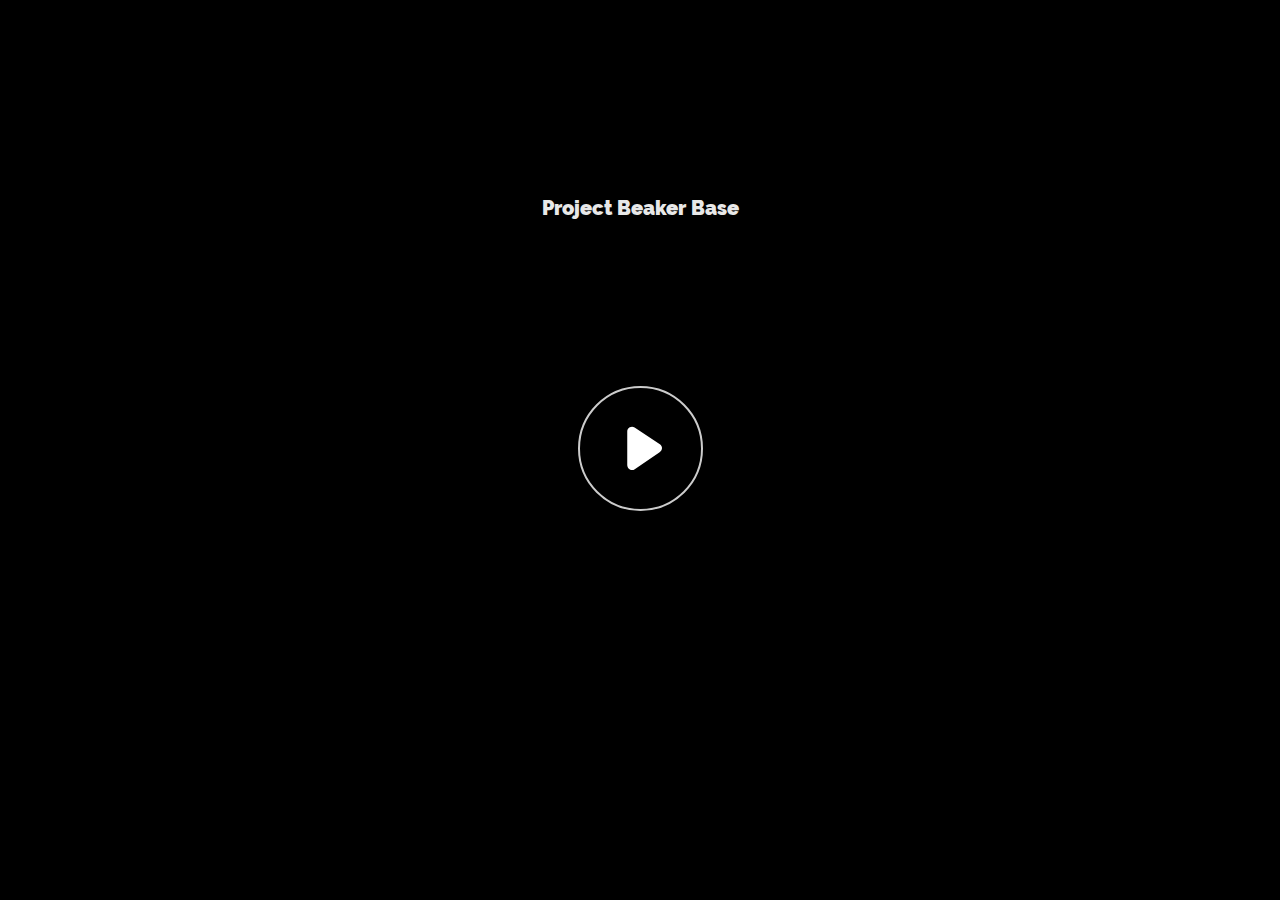
<file: index.html>
﻿<!doctype html>
<html lang="en-US">
<head>
  <meta charset="utf-8">
  <!-- Created using Storyline 360 - http://www.articulate.com  -->
  <!-- version: 3.76.30446.0 -->
  <title>Project
 Beaker Base</title>
  <meta http-equiv="x-ua-compatible" content="IE=edge"/>
  <meta name="viewport" content="width=device-width,initial-scale=1,user-scalable=no,shrink-to-fit=no,minimal-ui"/>
  <meta name="apple-mobile-web-app-capable" content="yes"/>
  <style>
    html, body { height: 100%; padding: 0; margin: 0 }
    #app { height: 100%; width: 100%; }
  </style>

  <script>
    window.DS = {};
    window.globals = {
      DATA_PATH_BASE: '',
      HAS_FRAME: true,
      HAS_SLIDE: true,

      lmsPresent: false,
      tinCanPresent: false,
      cmi5Present: false,
      aoSupport: false,
      scale: 'noscale',
      captureRc: false,
      browserSize: 'optimal',
      bgColor: '#FFFFFF',
      features: 'AccessibleVideo,ConnectionMessages,DropIn1,FullScreenToggle,InsertSvgPicture,LayerPresentAsDialog,MultipleQuizTracking,PlayerSpeedControl,StreamingVideo,UpdatedThemeEditor,UseAudioElement,VideoTranscripts',
      themeName: 'unified',
      preloaderColor: '#8C8C8C',
      suppressAnalytics: false,
      productChannel: 'stable',
      publishSource: 'storyline',
      aid: 'aid|794bcf43-5b3c-4482-97e3-fde657650277',
      cid: 'a75ae1e7-2fac-4902-a733-e277830e0aa7',
      playerVersion: '3.76.30446.0',
      publishTimestamp: '2023-06-20T13:18:25.7714326Z',
      maxIosVideoElements: 10,
      connectionSettings: { message: 'You%20are%20offline.%20Trying%20to%20reconnect...', useDarkTheme: true, mode: 'disabled' },

      
      parseParams: function(qs) {
        if (window.globals.parsedParams != null) {
          return window.globals.parsedParams;
        }
        qs = (qs || window.location.search.substr(1)).split('+').join(' ');
        var params = {},
            tokens,
            re = /[?&]?([^=]+)=([^&]*)/g;

        while (tokens = re.exec(qs)) {
          params[decodeURIComponent(tokens[1]).trim()] =
            decodeURIComponent(tokens[2]).trim();
        }
        window.globals.parsedParams = params;
        return params;
      }

    };
  </script>
  <script>
    var isIe11 = ('ActiveXObject' in window || window.MSBlobBuilder != null)
      && window.msCrypto != null && !window.ActiveXObject;
    if (isIe11) {
      window.globals.unsupportedBrowser = true;
      document.write(atob('[base64]'));
    }
  </script>
  
  <script>window.THREE = { };</script>
  
</head>
<body style="background: #FFFFFF" class="cs-HTML theme-unified">
  <!-- 360 -->
  <script>!function(){var e,i=/iPhone/i,o=/iPod/i,n=/iPad/i,t=/\biOS-universal(?:.+)Mac\b/i,r=/\bAndroid(?:.+)Mobile\b/i,a=/Android/i,d=/(?:SD4930UR|\bSilk(?:.+)Mobile\b)/i,p=/Silk/i,l=/Windows Phone/i,u=/\bWindows(?:.+)ARM\b/i,b=/BlackBerry/i,s=/BB10/i,c=/Opera Mini/i,f=/\b(CriOS|Chrome)(?:.+)Mobile/i,h=/Mobile(?:.+)Firefox\b/i,v=function(e){return void 0!==e&&"MacIntel"===e.platform&&"number"==typeof e.maxTouchPoints&&e.maxTouchPoints>1&&"undefined"==typeof MSStream};e=function(e){var m={userAgent:"",platform:"",maxTouchPoints:0};e||"undefined"==typeof navigator?"string"==typeof e?m.userAgent=e:e&&e.userAgent&&(m={userAgent:e.userAgent,platform:e.platform,maxTouchPoints:e.maxTouchPoints||0}):m={userAgent:navigator.userAgent,platform:navigator.platform,maxTouchPoints:navigator.maxTouchPoints||0};var g=m.userAgent,y=g.split("[FBAN");void 0!==y[1]&&(g=y[0]),void 0!==(y=g.split("Twitter"))[1]&&(g=y[0]);var A=function(e){return function(i){return i.test(e)}}(g),w={apple:{phone:A(i)&&!A(l),ipod:A(o),tablet:!A(i)&&(A(n)||v(m))&&!A(l),universal:A(t),device:(A(i)||A(o)||A(n)||A(t)||v(m))&&!A(l)},amazon:{phone:A(d),tablet:!A(d)&&A(p),device:A(d)||A(p)},android:{phone:!A(l)&&A(d)||!A(l)&&A(r),tablet:!A(l)&&!A(d)&&!A(r)&&(A(p)||A(a)),device:!A(l)&&(A(d)||A(p)||A(r)||A(a))||A(/\bokhttp\b/i)},windows:{phone:A(l),tablet:A(u),device:A(l)||A(u)},other:{blackberry:A(b),blackberry10:A(s),opera:A(c),firefox:A(h),chrome:A(f),device:A(b)||A(s)||A(c)||A(h)||A(f)},any:!1,phone:!1,tablet:!1};return w.any=w.apple.device||w.android.device||w.windows.device||w.other.device,w.phone=w.apple.phone||w.android.phone||w.windows.phone,w.tablet=w.apple.tablet||w.android.tablet||w.windows.tablet,w}(),"object"==typeof exports&&"undefined"!=typeof module?module.exports=e:"function"==typeof define&&define.amd?define((function(){return e})):this.isMobile=e}();
    window.isMobile.apple.tablet = window.isMobile.apple.tablet ||
      (navigator.platform === 'MacIntel' && navigator.maxTouchPoints > 1);
    window.isMobile.apple.device = window.isMobile.apple.device || window.isMobile.apple.tablet;
    window.isMobile.tablet = window.isMobile.tablet || window.isMobile.apple.tablet;
    window.isMobile.any = window.isMobile.any || window.isMobile.apple.tablet;
  </script>

  <div id="focus-sink" tabindex="-1"></div>

  <div id="preso"></div>
  <script>
    (function() {

      var classTypes = [ 'desktop', 'mobile', 'phone', 'tablet' ];

      var addDeviceClasses = function(prefix, testObj) {
        var curr, i;
        for (i = 0; i < classTypes.length; i++) {
          curr = classTypes[i];
          if (testObj[curr]) {
            document.body.classList.add(prefix + curr);
          }
        }
      };

      var params = window.globals.parseParams(),
          isDevicePreview = params.devicepreview === '1',
          isPhoneOverride = params.deviceType === 'phone' || (isDevicePreview && params.phone == '1'),
          isTabletOverride = (params.deviceType === 'tablet' || isDevicePreview) && !isPhoneOverride,
          isMobileOverride = isPhoneOverride || isTabletOverride;

      var deviceView = {
        desktop: !window.isMobile.any && !isMobileOverride,
        mobile: window.isMobile.any || isMobileOverride,
        phone: isPhoneOverride || (window.isMobile.phone && !isTabletOverride),
        tablet: isTabletOverride || window.isMobile.tablet
      };

      window.globals.deviceView = deviceView;
      window.isMobile.desktop = !window.isMobile.any;
      window.isMobile.mobile = window.isMobile.any;

      addDeviceClasses('view-', deviceView);

    })();
  </script>
  
  <script src='story_content/user.js' type=text/javascript></script>
  <div class="slide-loader"></div>

  <script>
    var doc = document, loader = doc.body.querySelector('.slide-loader'); [ 1, 2, 3 ].forEach(function(n) { var d = doc.createElement('div'); d.style.backgroundColor = window.globals.preloaderColor; d.classList.add('mobile-loader-dot'); d.classList.add('dot' + n); loader.appendChild(d); });
  </script>

  <div class="mobile-load-title-overlay" style="display: none">
    <div class="mobile-load-title">Project
 Beaker Base</div>
  </div>

  <div class="mobile-chrome-warning"></div>

  
<style>
  .warn-connection-dialog {
    display: none;
    background: transparent;
    pointer-events: none;
    position: fixed;
    left: 0;
    top: 0;
    width: 100%;
    height: 100%;
    z-index: 999;
  }

  .warn-connection-content {
    border-radius: 4px;
    background: white;
    border: 1px solid #E7E7E7;
    color: #333333;
    box-shadow: 0 2px 4px rgba(0, 0, 0, 0.25);
    transition: all 150ms ease-out;
    position: absolute;
    white-space: nowrap;
  }

  .view-phone.is-landscape .warn-connection-content {
    left: 23px;
    bottom: 23px;
  }

  .view-tablet.is-landscape .warn-connection-content {
    left: 50%;
    top: 20px;
    transform: translateX(-50%);
  }

  .is-portrait .warn-connection-content {
    transform: translate(-50%, calc(-100% - 15px));
  }

  .warn-connection-content p {
    display: inline-block;
    margin: 0 8px 0 0;
    line-height: 33px;
    font-size: 11px;
  }

  .warn-connection-content svg {
    position: relative;
    vertical-align: middle;
    margin: 0 2px 2px 8px;
  }

  .view-desktop .warn-connection-content {
    left: 1.5em;
    bottom: 1.5em;
  }

  .view-desktop .warn-connection-content p {
    font-size: 1.1em;
  }

  .is-offline .warn-connection-dialog {
    display: block;
  }

  .is-offline .cs-panel * {
    pointer-events: none !important;
  }

  .is-offline .cs-panel {
    pointer-events: all !important;
  }

  .is-offline #nav-controls * {
    pointer-events: none !important;
  }

  .is-offline #nav-controls {
    pointer-events: all !important;
  }
</style>

<div class="warn-connection-dialog">
  <div class="warn-connection-content">
    <svg width="17" height="15" viewBox="0 0 17 15" xmlns="http://www.w3.org/2000/svg">
      <path fill="#8F0000" stroke="white" d="M16.07,12.98 L15.88,12.23 L9.51,1.21 C8.97,0.26,7.6,0.26,7.06,1.21 L0.69,12.23 C0.15,13.16,0.81,14.36,1.91,14.36 H14.65 C15.47,14.36,16.05,13.7,16.07,12.98 Z"/>
      <path fill="white" stroke="white" d="M8.58,5.5 C8.35,5.28,8.5,5.35,8.21,5.32 C8.09,5.35,7.97,5.49,7.96,5.67 C7.97,5.79,7.98,5.92,7.98,6.04 L7.98,6.04 C7.99,6.17,8,6.31,8.01,6.43 L8.01,6.44 C8.03,6.92,8.06,7.41,8.09,7.9 L8.09,7.9 C8.12,8.39,8.14,8.88,8.17,9.37 C8.17,9.39,8.18,9.42,8.2,9.44 C8.23,9.46,8.25,9.47,8.28,9.47 C8.31,9.47,8.34,9.46,8.35,9.44 C8.37,9.43,8.38,9.4,8.39,9.35 L8.39,9.34 C8.39,9.24,8.4,9.15,8.4,9.05 L8.4,9.05 C8.41,8.96,8.41,8.86,8.42,8.75 C8.43,8.44,8.45,8.12,8.47,7.81 L8.47,7.81 C8.49,7.49,8.51,7.18,8.53,6.87 C8.55,6.46,8.56,6.05,8.59,5.64 L8.6,5.62 C8.6,5.57,8.59,5.53,8.58,5.5 L8.21,5.32 Z"/>
      <circle fill="white" stroke="white" cx="8.3" cy="11.35" r="0.3"/>
    </svg>
    <p>You are offline. Trying to reconnect...</p>
  </div>
</div>

<script>
  (function() {
    window.DS.connection = {
      warningShown: false,
      assets: {},
      loadingAssetGroup: false,
      retryDelay: 500
    };

    var connectionSettings = window.globals.connectionSettings || {};

    // The `window.globals.features` variable must be set in `webpack.dev.config` when testing locally - it is not enough
    // to have it in the data - but it must be set there as well.
    var useConnectionMessages = window.AbortController != null &&
      window.location.protocol != 'file:' &&
      window.globals.features.indexOf('ConnectionMessages') != -1 &&
      connectionSettings.mode === 'normal';

    window.DS.connection.useConnectionMessages = useConnectionMessages

    var assetCount = 0;
    var checkLoadedId;


    if (useConnectionMessages && connectionSettings != null) {
      var contentEl = document.querySelector('.warn-connection-content');
      var messageEl = contentEl.querySelector('p')

      if (connectionSettings.useDarkTheme) {
        contentEl.style.borderColor = '#BABBBA';
        contentEl.style.backgroundColor = '#282828';
        contentEl.style.color = '#FFFFFF';
      }

      if (connectionSettings.message != null) {
        messageEl.textContent = window.decodeURIComponent(connectionSettings.message);
      }
    }

    function checkAssetsReady() {
      for (var i in DS.connection.assets) {
        if (!DS.connection.assets[i].success) {
          return false;
        }
      }
      return true;
    }

    function stopAssetGroup() {
      if (!useConnectionMessages) { return; }

      assetCount = 0;

      DS.connection.oldAssetGroup = DS.connection.assets;
      DS.connection.assets = {};
      DS.connection.loadingAssetGroup = false;
      clearInterval(checkLoadedId);
    }

    function startAssetGroup() {
      if (!useConnectionMessages) { return; }
      var ticks = 0;
      clearInterval(checkLoadedId);
      checkLoadedId = setInterval(function() {
        var loaded = 0;
        if (assetCount === 0 && loaded === 0) {
          clearInterval(checkLoadedId);
          return;
        }

        for (var i in DS.connection.assets) {
          if (DS.connection.assets[i].success) {
            loaded++;
          }
        }

        if (assetCount === loaded && checkAssetsReady()) {
          for (var i in DS.connection.assets) {
            if (DS.connection.assets[i].action) {
              DS.connection.assets[i].action();
            }
          }
          hideWarning();
          stopAssetGroup();
        }
      }, 100)
    }

    function requiredAsset(url, action, retry, type) {
      if (!useConnectionMessages) { return; }
      if (DS.connection.assets[url]) { return; }

      DS.connection.assets[url] = {
        success: false, action: action, retry: retry, type: type
      };
      assetCount = Object.keys(DS.connection.assets).length;
      if (!DS.connection.loadingAssetGroup) {
        startAssetGroup();
      }
      DS.connection.loadingAssetGroup = true;
    }

    function assetLoaded(url) {
      if (!useConnectionMessages) { return; }
      if (DS.connection.assets[url]) {
        DS.connection.assets[url].success = true;
      }
    }

    function assetFailed(url) {
      if (!useConnectionMessages) { return; }
      if (!DS.connection.assets[url]) {
        if (/\.js$/.test(url)) {
          setTimeout(function() {
            if (DS.connection.lastSlideLoaded != null) {
              DS.connection.lastSlideLoaded();
            }
          }, DS.connection.retryDelay);
        }
        return;
      }
      if (!DS.connection.warningShown) { showWarning(); }
      if (DS.connection.assets[url].retry) {
        setTimeout(function() {
          if (!DS.connection.assets[url].success) {
            DS.connection.assets[url].retry()
          }
        }, DS.connection.retryDelay);
      }
    }

    function hideWarning() {
      document.body.classList.remove('is-offline');
      DS.connection.warningShown = false;
    }
    DS.connection.hideWarning = hideWarning

    function showWarning(btn) {
      document.body.classList.add('is-offline')
      DS.connection.warningShown = true;
      updateWarningPosition();
    }

    function updateWarningPosition() {
      if (!DS.connection.warningShown) {
        return;
      }

      var isPortrait = document.body.classList.contains('is-portrait');
      var warningEl = document.querySelector('.warn-connection-content');

      if (isPortrait) {
        var slide = document.querySelector('.primary-slide');
        var slideRect = slide.getBoundingClientRect();

        warningEl.style.top = `${slideRect.top}px`
        warningEl.style.left = `${slideRect.left + slideRect.width / 2}px`
      } else {
        warningEl.style.top = null;
        warningEl.style.left = null;
      }

      window.requestAnimationFrame(updateWarningPosition);
    }

    // these will all be noops if the feature flag isn't set in
    // the data and `window.globals.features`
    DS.connection.requiredAsset = requiredAsset;
    DS.connection.assetLoaded = assetLoaded;
    DS.connection.assetFailed = assetFailed;
    DS.connection.stopAssetGroup = stopAssetGroup;
    DS.connection.startAssetGroup = startAssetGroup;
  })();
</script>


  <script>
    
    if (window.autoSpider && window.vInterfaceObject) {
      document.querySelector('.mobile-load-title-overlay').style.display = 'none';
    }
  </script>

  

  <link rel="stylesheet" href="html5/data/css/output.min.css" data-noprefix/>
</body>
<script src="html5/lib/scripts/bootstrapper.min.js"></script>
</html>
</file>
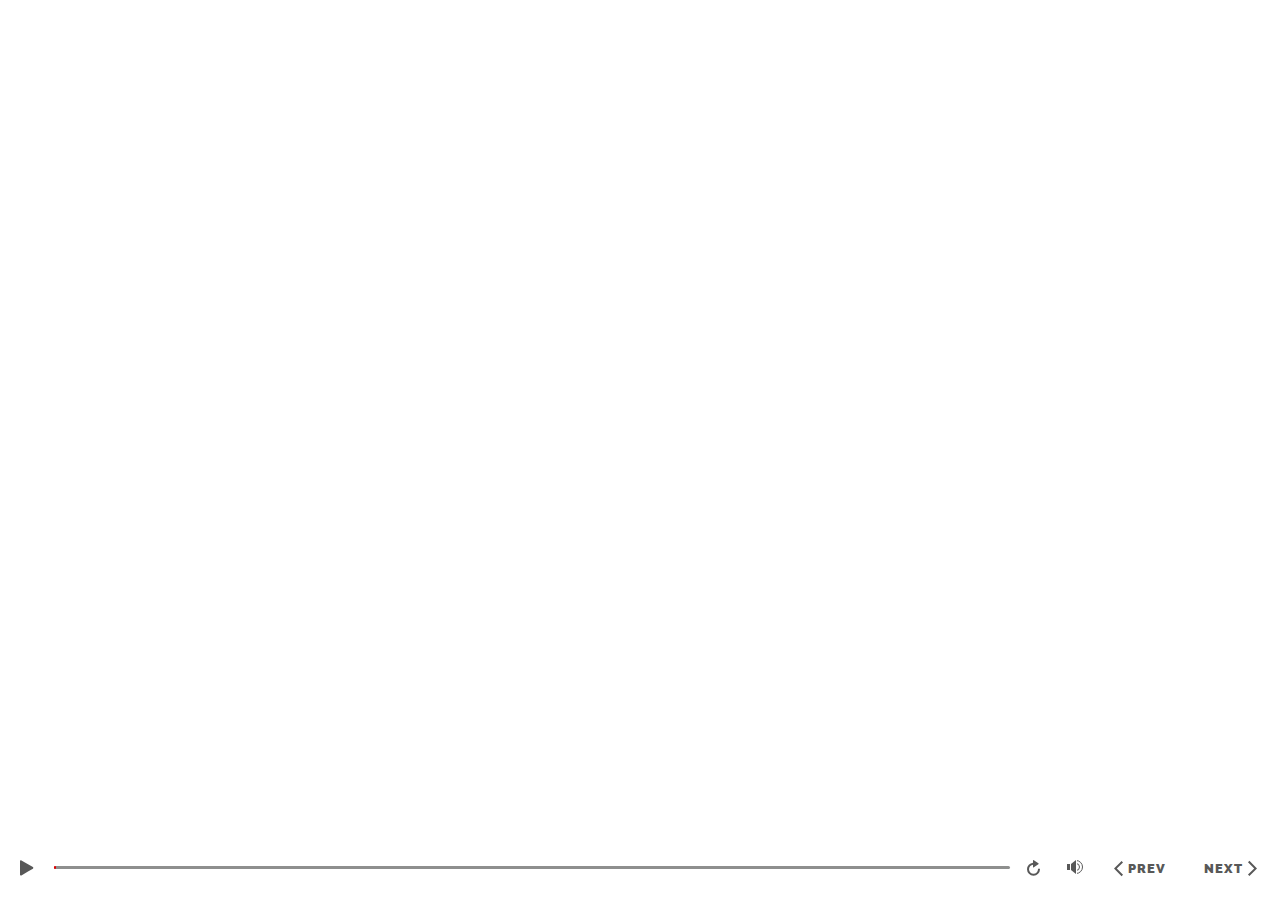
<file: index_lms.html>
<!doctype html>
<html lang="en-US">
<head>
  <meta charset="utf-8">
  <!-- Created using Storyline 360 - http://www.articulate.com  -->
  <!-- version: 3.76.30446.0 -->
  <title>Project
 Beaker Base</title>
  <meta http-equiv="x-ua-compatible" content="IE=edge"/>
  <meta name="viewport" content="width=device-width,initial-scale=1,user-scalable=no,shrink-to-fit=no,minimal-ui"/>
  <meta name="apple-mobile-web-app-capable" content="yes"/>
  <style>
    html, body { height: 100%; padding: 0; margin: 0 }
    #app { height: 100%; width: 100%; }
  </style>

  <script>
    window.DS = {};
    window.globals = {
      DATA_PATH_BASE: '',
      HAS_FRAME: true,
      HAS_SLIDE: true,

      lmsPresent: true,
      tinCanPresent: false,
      cmi5Present: false,
      aoSupport: false,
      scale: 'noscale',
      captureRc: false,
      browserSize: 'optimal',
      bgColor: '#FFFFFF',
      features: 'AccessibleVideo,ConnectionMessages,DropIn1,FullScreenToggle,InsertSvgPicture,LayerPresentAsDialog,MultipleQuizTracking,PlayerSpeedControl,StreamingVideo,UpdatedThemeEditor,UseAudioElement,VideoTranscripts',
      themeName: 'unified',
      preloaderColor: '#8C8C8C',
      suppressAnalytics: false,
      productChannel: 'stable',
      publishSource: 'storyline',
      aid: 'aid|794bcf43-5b3c-4482-97e3-fde657650277',
      cid: 'a75ae1e7-2fac-4902-a733-e277830e0aa7',
      playerVersion: '3.76.30446.0',
      publishTimestamp: '2023-06-20T13:18:25.8676737Z',
      maxIosVideoElements: 10,
      connectionSettings: { message: 'You%20are%20offline.%20Trying%20to%20reconnect...', useDarkTheme: true, mode: 'disabled' },

      
      parseParams: function(qs) {
        if (window.globals.parsedParams != null) {
          return window.globals.parsedParams;
        }
        qs = (qs || window.location.search.substr(1)).split('+').join(' ');
        var params = {},
            tokens,
            re = /[?&]?([^=]+)=([^&]*)/g;

        while (tokens = re.exec(qs)) {
          params[decodeURIComponent(tokens[1]).trim()] =
            decodeURIComponent(tokens[2]).trim();
        }
        window.globals.parsedParams = params;
        return params;
      }

    };
  </script>
  <script>
    var isIe11 = ('ActiveXObject' in window || window.MSBlobBuilder != null)
      && window.msCrypto != null && !window.ActiveXObject;
    if (isIe11) {
      window.globals.unsupportedBrowser = true;
      document.write(atob('[base64]'));
    }
  </script>
  <script src="lms/scormdriver.js" charset="utf-8"></script>
  <script>window.THREE = { };</script>
  
</head>
<body style="background: #FFFFFF" class="cs-HTML theme-unified">
  <!-- 360 -->
  <script>!function(){var e,i=/iPhone/i,o=/iPod/i,n=/iPad/i,t=/\biOS-universal(?:.+)Mac\b/i,r=/\bAndroid(?:.+)Mobile\b/i,a=/Android/i,d=/(?:SD4930UR|\bSilk(?:.+)Mobile\b)/i,p=/Silk/i,l=/Windows Phone/i,u=/\bWindows(?:.+)ARM\b/i,b=/BlackBerry/i,s=/BB10/i,c=/Opera Mini/i,f=/\b(CriOS|Chrome)(?:.+)Mobile/i,h=/Mobile(?:.+)Firefox\b/i,v=function(e){return void 0!==e&&"MacIntel"===e.platform&&"number"==typeof e.maxTouchPoints&&e.maxTouchPoints>1&&"undefined"==typeof MSStream};e=function(e){var m={userAgent:"",platform:"",maxTouchPoints:0};e||"undefined"==typeof navigator?"string"==typeof e?m.userAgent=e:e&&e.userAgent&&(m={userAgent:e.userAgent,platform:e.platform,maxTouchPoints:e.maxTouchPoints||0}):m={userAgent:navigator.userAgent,platform:navigator.platform,maxTouchPoints:navigator.maxTouchPoints||0};var g=m.userAgent,y=g.split("[FBAN");void 0!==y[1]&&(g=y[0]),void 0!==(y=g.split("Twitter"))[1]&&(g=y[0]);var A=function(e){return function(i){return i.test(e)}}(g),w={apple:{phone:A(i)&&!A(l),ipod:A(o),tablet:!A(i)&&(A(n)||v(m))&&!A(l),universal:A(t),device:(A(i)||A(o)||A(n)||A(t)||v(m))&&!A(l)},amazon:{phone:A(d),tablet:!A(d)&&A(p),device:A(d)||A(p)},android:{phone:!A(l)&&A(d)||!A(l)&&A(r),tablet:!A(l)&&!A(d)&&!A(r)&&(A(p)||A(a)),device:!A(l)&&(A(d)||A(p)||A(r)||A(a))||A(/\bokhttp\b/i)},windows:{phone:A(l),tablet:A(u),device:A(l)||A(u)},other:{blackberry:A(b),blackberry10:A(s),opera:A(c),firefox:A(h),chrome:A(f),device:A(b)||A(s)||A(c)||A(h)||A(f)},any:!1,phone:!1,tablet:!1};return w.any=w.apple.device||w.android.device||w.windows.device||w.other.device,w.phone=w.apple.phone||w.android.phone||w.windows.phone,w.tablet=w.apple.tablet||w.android.tablet||w.windows.tablet,w}(),"object"==typeof exports&&"undefined"!=typeof module?module.exports=e:"function"==typeof define&&define.amd?define((function(){return e})):this.isMobile=e}();
    window.isMobile.apple.tablet = window.isMobile.apple.tablet ||
      (navigator.platform === 'MacIntel' && navigator.maxTouchPoints > 1);
    window.isMobile.apple.device = window.isMobile.apple.device || window.isMobile.apple.tablet;
    window.isMobile.tablet = window.isMobile.tablet || window.isMobile.apple.tablet;
    window.isMobile.any = window.isMobile.any || window.isMobile.apple.tablet;
  </script>

  <div id="focus-sink" tabindex="-1"></div>

  <div id="preso"></div>
  <script>
    (function() {

      var classTypes = [ 'desktop', 'mobile', 'phone', 'tablet' ];

      var addDeviceClasses = function(prefix, testObj) {
        var curr, i;
        for (i = 0; i < classTypes.length; i++) {
          curr = classTypes[i];
          if (testObj[curr]) {
            document.body.classList.add(prefix + curr);
          }
        }
      };

      var params = window.globals.parseParams(),
          isDevicePreview = params.devicepreview === '1',
          isPhoneOverride = params.deviceType === 'phone' || (isDevicePreview && params.phone == '1'),
          isTabletOverride = (params.deviceType === 'tablet' || isDevicePreview) && !isPhoneOverride,
          isMobileOverride = isPhoneOverride || isTabletOverride;

      var deviceView = {
        desktop: !window.isMobile.any && !isMobileOverride,
        mobile: window.isMobile.any || isMobileOverride,
        phone: isPhoneOverride || (window.isMobile.phone && !isTabletOverride),
        tablet: isTabletOverride || window.isMobile.tablet
      };

      window.globals.deviceView = deviceView;
      window.isMobile.desktop = !window.isMobile.any;
      window.isMobile.mobile = window.isMobile.any;

      addDeviceClasses('view-', deviceView);

    })();
  </script>
  
  <script src='story_content/user.js' type=text/javascript></script>
  <div class="slide-loader"></div>

  <script>
    var doc = document, loader = doc.body.querySelector('.slide-loader'); [ 1, 2, 3 ].forEach(function(n) { var d = doc.createElement('div'); d.style.backgroundColor = window.globals.preloaderColor; d.classList.add('mobile-loader-dot'); d.classList.add('dot' + n); loader.appendChild(d); });
  </script>

  <div class="mobile-load-title-overlay" style="display: none">
    <div class="mobile-load-title">Project
 Beaker Base</div>
  </div>

  <div class="mobile-chrome-warning"></div>

  
<style>
  .warn-connection-dialog {
    display: none;
    background: transparent;
    pointer-events: none;
    position: fixed;
    left: 0;
    top: 0;
    width: 100%;
    height: 100%;
    z-index: 999;
  }

  .warn-connection-content {
    border-radius: 4px;
    background: white;
    border: 1px solid #E7E7E7;
    color: #333333;
    box-shadow: 0 2px 4px rgba(0, 0, 0, 0.25);
    transition: all 150ms ease-out;
    position: absolute;
    white-space: nowrap;
  }

  .view-phone.is-landscape .warn-connection-content {
    left: 23px;
    bottom: 23px;
  }

  .view-tablet.is-landscape .warn-connection-content {
    left: 50%;
    top: 20px;
    transform: translateX(-50%);
  }

  .is-portrait .warn-connection-content {
    transform: translate(-50%, calc(-100% - 15px));
  }

  .warn-connection-content p {
    display: inline-block;
    margin: 0 8px 0 0;
    line-height: 33px;
    font-size: 11px;
  }

  .warn-connection-content svg {
    position: relative;
    vertical-align: middle;
    margin: 0 2px 2px 8px;
  }

  .view-desktop .warn-connection-content {
    left: 1.5em;
    bottom: 1.5em;
  }

  .view-desktop .warn-connection-content p {
    font-size: 1.1em;
  }

  .is-offline .warn-connection-dialog {
    display: block;
  }

  .is-offline .cs-panel * {
    pointer-events: none !important;
  }

  .is-offline .cs-panel {
    pointer-events: all !important;
  }

  .is-offline #nav-controls * {
    pointer-events: none !important;
  }

  .is-offline #nav-controls {
    pointer-events: all !important;
  }
</style>

<div class="warn-connection-dialog">
  <div class="warn-connection-content">
    <svg width="17" height="15" viewBox="0 0 17 15" xmlns="http://www.w3.org/2000/svg">
      <path fill="#8F0000" stroke="white" d="M16.07,12.98 L15.88,12.23 L9.51,1.21 C8.97,0.26,7.6,0.26,7.06,1.21 L0.69,12.23 C0.15,13.16,0.81,14.36,1.91,14.36 H14.65 C15.47,14.36,16.05,13.7,16.07,12.98 Z"/>
      <path fill="white" stroke="white" d="M8.58,5.5 C8.35,5.28,8.5,5.35,8.21,5.32 C8.09,5.35,7.97,5.49,7.96,5.67 C7.97,5.79,7.98,5.92,7.98,6.04 L7.98,6.04 C7.99,6.17,8,6.31,8.01,6.43 L8.01,6.44 C8.03,6.92,8.06,7.41,8.09,7.9 L8.09,7.9 C8.12,8.39,8.14,8.88,8.17,9.37 C8.17,9.39,8.18,9.42,8.2,9.44 C8.23,9.46,8.25,9.47,8.28,9.47 C8.31,9.47,8.34,9.46,8.35,9.44 C8.37,9.43,8.38,9.4,8.39,9.35 L8.39,9.34 C8.39,9.24,8.4,9.15,8.4,9.05 L8.4,9.05 C8.41,8.96,8.41,8.86,8.42,8.75 C8.43,8.44,8.45,8.12,8.47,7.81 L8.47,7.81 C8.49,7.49,8.51,7.18,8.53,6.87 C8.55,6.46,8.56,6.05,8.59,5.64 L8.6,5.62 C8.6,5.57,8.59,5.53,8.58,5.5 L8.21,5.32 Z"/>
      <circle fill="white" stroke="white" cx="8.3" cy="11.35" r="0.3"/>
    </svg>
    <p>You are offline. Trying to reconnect...</p>
  </div>
</div>

<script>
  (function() {
    window.DS.connection = {
      warningShown: false,
      assets: {},
      loadingAssetGroup: false,
      retryDelay: 500
    };

    var connectionSettings = window.globals.connectionSettings || {};

    // The `window.globals.features` variable must be set in `webpack.dev.config` when testing locally - it is not enough
    // to have it in the data - but it must be set there as well.
    var useConnectionMessages = window.AbortController != null &&
      window.location.protocol != 'file:' &&
      window.globals.features.indexOf('ConnectionMessages') != -1 &&
      connectionSettings.mode === 'normal';

    window.DS.connection.useConnectionMessages = useConnectionMessages

    var assetCount = 0;
    var checkLoadedId;


    if (useConnectionMessages && connectionSettings != null) {
      var contentEl = document.querySelector('.warn-connection-content');
      var messageEl = contentEl.querySelector('p')

      if (connectionSettings.useDarkTheme) {
        contentEl.style.borderColor = '#BABBBA';
        contentEl.style.backgroundColor = '#282828';
        contentEl.style.color = '#FFFFFF';
      }

      if (connectionSettings.message != null) {
        messageEl.textContent = window.decodeURIComponent(connectionSettings.message);
      }
    }

    function checkAssetsReady() {
      for (var i in DS.connection.assets) {
        if (!DS.connection.assets[i].success) {
          return false;
        }
      }
      return true;
    }

    function stopAssetGroup() {
      if (!useConnectionMessages) { return; }

      assetCount = 0;

      DS.connection.oldAssetGroup = DS.connection.assets;
      DS.connection.assets = {};
      DS.connection.loadingAssetGroup = false;
      clearInterval(checkLoadedId);
    }

    function startAssetGroup() {
      if (!useConnectionMessages) { return; }
      var ticks = 0;
      clearInterval(checkLoadedId);
      checkLoadedId = setInterval(function() {
        var loaded = 0;
        if (assetCount === 0 && loaded === 0) {
          clearInterval(checkLoadedId);
          return;
        }

        for (var i in DS.connection.assets) {
          if (DS.connection.assets[i].success) {
            loaded++;
          }
        }

        if (assetCount === loaded && checkAssetsReady()) {
          for (var i in DS.connection.assets) {
            if (DS.connection.assets[i].action) {
              DS.connection.assets[i].action();
            }
          }
          hideWarning();
          stopAssetGroup();
        }
      }, 100)
    }

    function requiredAsset(url, action, retry, type) {
      if (!useConnectionMessages) { return; }
      if (DS.connection.assets[url]) { return; }

      DS.connection.assets[url] = {
        success: false, action: action, retry: retry, type: type
      };
      assetCount = Object.keys(DS.connection.assets).length;
      if (!DS.connection.loadingAssetGroup) {
        startAssetGroup();
      }
      DS.connection.loadingAssetGroup = true;
    }

    function assetLoaded(url) {
      if (!useConnectionMessages) { return; }
      if (DS.connection.assets[url]) {
        DS.connection.assets[url].success = true;
      }
    }

    function assetFailed(url) {
      if (!useConnectionMessages) { return; }
      if (!DS.connection.assets[url]) {
        if (/\.js$/.test(url)) {
          setTimeout(function() {
            if (DS.connection.lastSlideLoaded != null) {
              DS.connection.lastSlideLoaded();
            }
          }, DS.connection.retryDelay);
        }
        return;
      }
      if (!DS.connection.warningShown) { showWarning(); }
      if (DS.connection.assets[url].retry) {
        setTimeout(function() {
          if (!DS.connection.assets[url].success) {
            DS.connection.assets[url].retry()
          }
        }, DS.connection.retryDelay);
      }
    }

    function hideWarning() {
      document.body.classList.remove('is-offline');
      DS.connection.warningShown = false;
    }
    DS.connection.hideWarning = hideWarning

    function showWarning(btn) {
      document.body.classList.add('is-offline')
      DS.connection.warningShown = true;
      updateWarningPosition();
    }

    function updateWarningPosition() {
      if (!DS.connection.warningShown) {
        return;
      }

      var isPortrait = document.body.classList.contains('is-portrait');
      var warningEl = document.querySelector('.warn-connection-content');

      if (isPortrait) {
        var slide = document.querySelector('.primary-slide');
        var slideRect = slide.getBoundingClientRect();

        warningEl.style.top = `${slideRect.top}px`
        warningEl.style.left = `${slideRect.left + slideRect.width / 2}px`
      } else {
        warningEl.style.top = null;
        warningEl.style.left = null;
      }

      window.requestAnimationFrame(updateWarningPosition);
    }

    // these will all be noops if the feature flag isn't set in
    // the data and `window.globals.features`
    DS.connection.requiredAsset = requiredAsset;
    DS.connection.assetLoaded = assetLoaded;
    DS.connection.assetFailed = assetFailed;
    DS.connection.stopAssetGroup = stopAssetGroup;
    DS.connection.startAssetGroup = startAssetGroup;
  })();
</script>


  <script>
    
    if (window.autoSpider && window.vInterfaceObject) {
      document.querySelector('.mobile-load-title-overlay').style.display = 'none';
    }
  </script>

  

  <link rel="stylesheet" href="html5/data/css/output.min.css" data-noprefix/>
</body>
<script src="html5/lib/scripts/bootstrapper.min.js"></script>
</html>
</file>
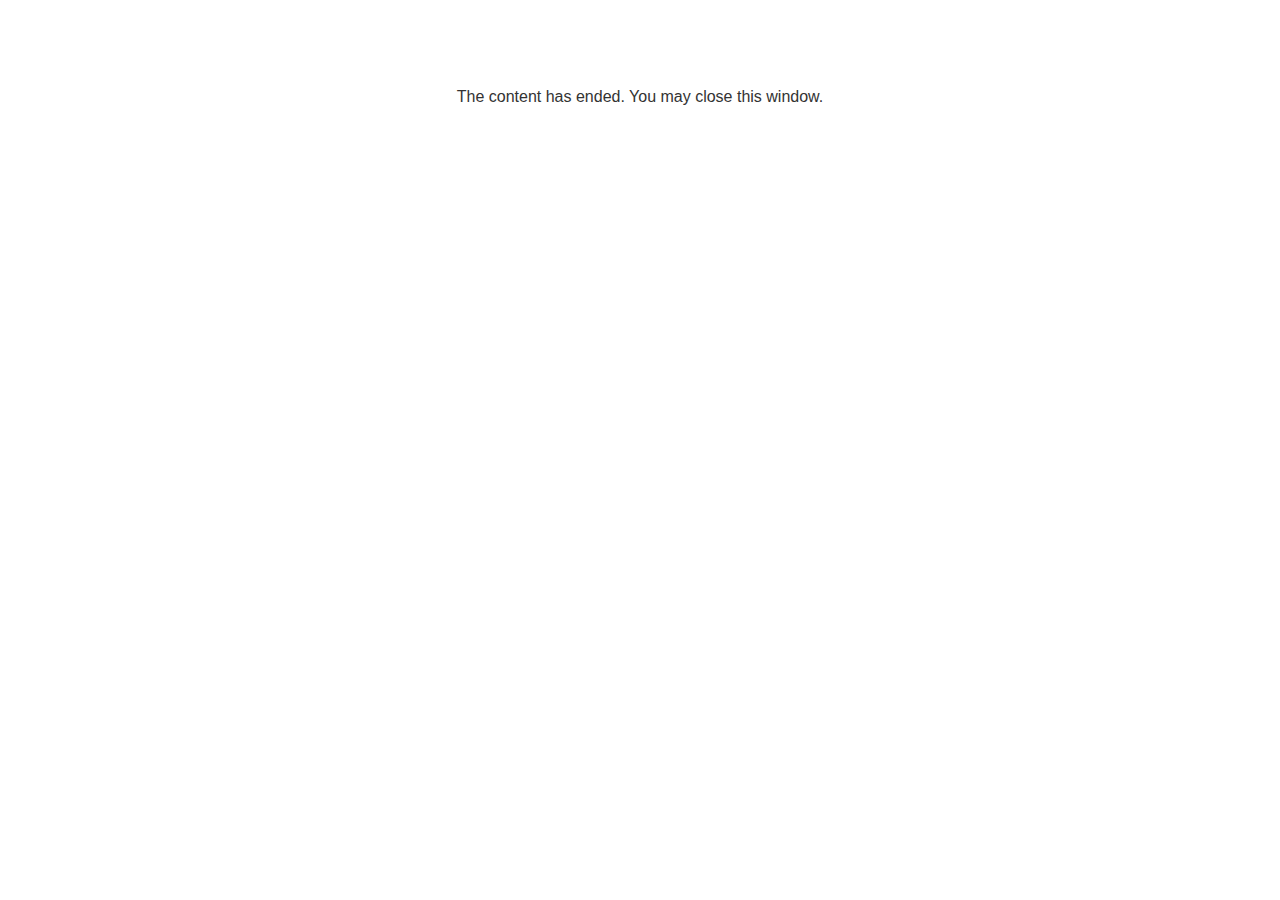
<file: lms/goodbye.html>
<!doctype html>
<html>
<body style="background-color: #ffffff;">

<p role="alert" style="color: #333333;font-family: Raleway Black, articulate, tahoma, arial;font-size: medium;text-align: center;">
<br><br><br><br>
The content has ended. You may close this window.
</p>

</body>
</html>
</file>
